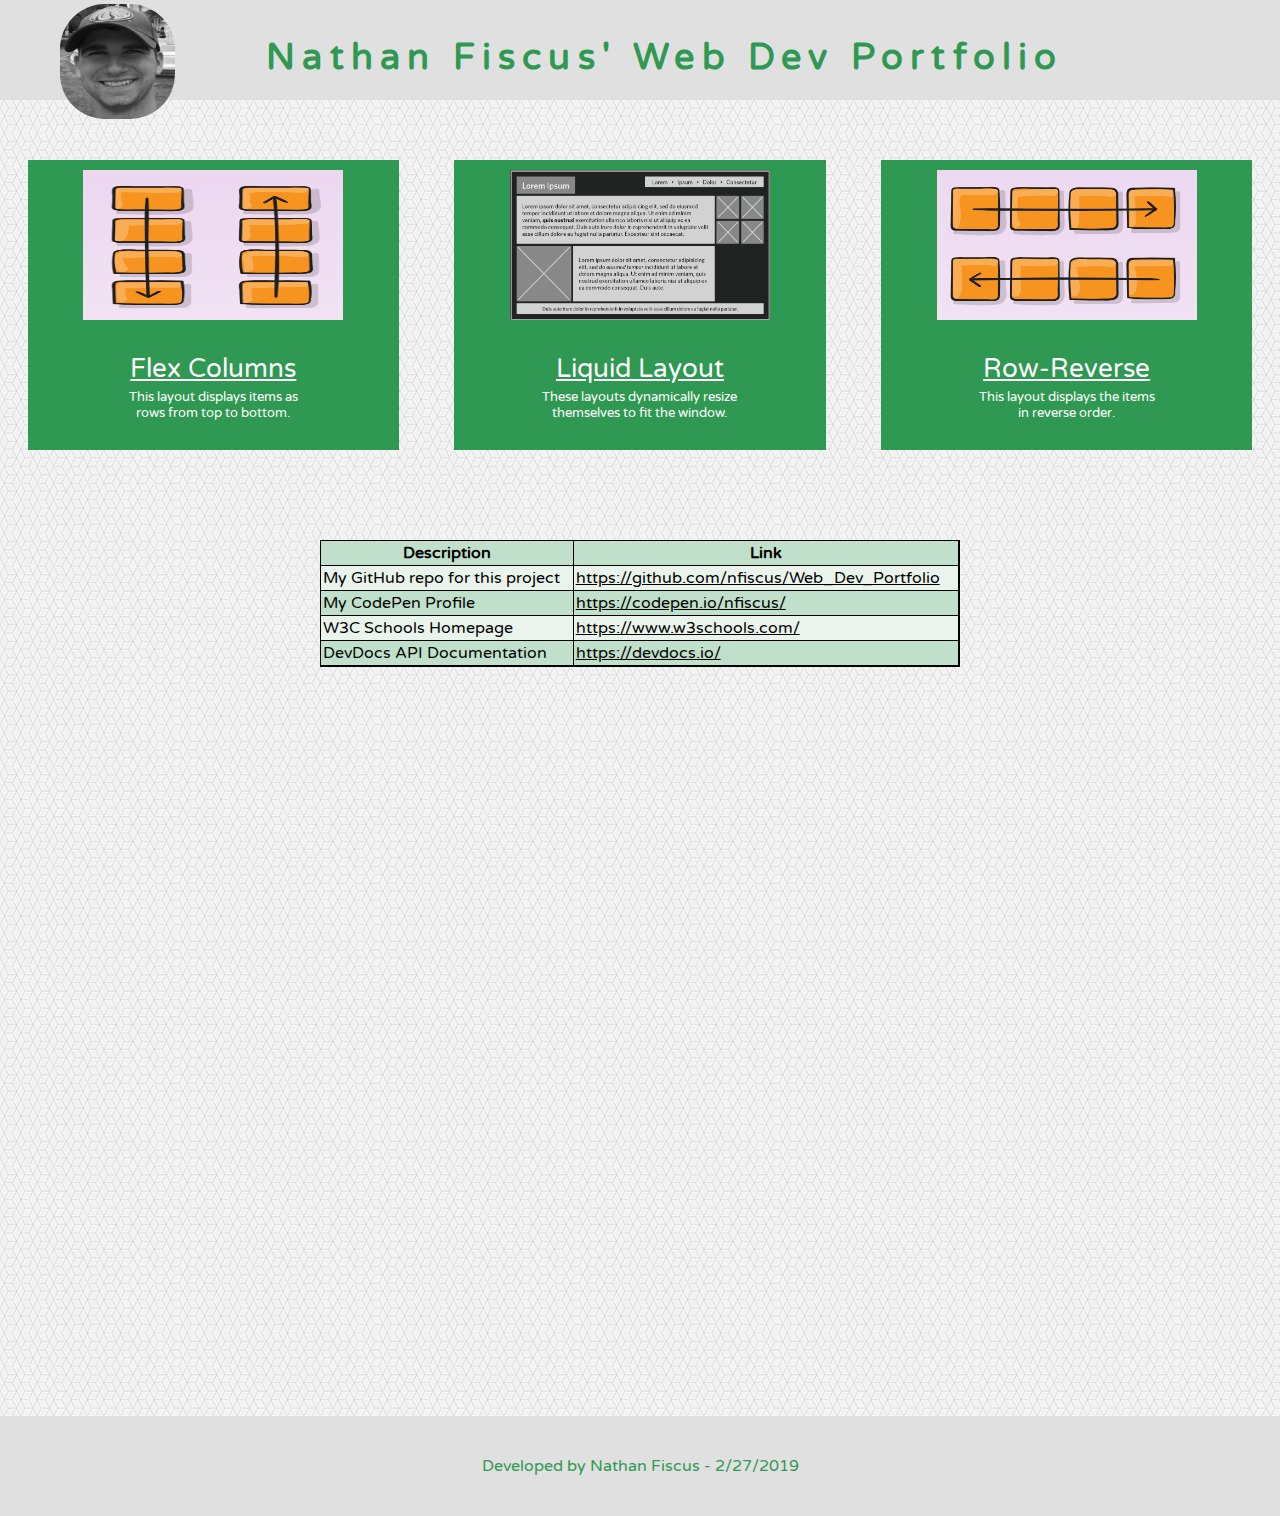
<file: index.html>
<!DOCTYPE html>

<!-- Author: Nathan Fiscus -->
<!-- Date: 2/27/2019 -->

<html lang="en-US">
    
    <head>
        <title>Nathan Fiscus' Web Dev Porfolio</title>
        <meta charset="UTF-8">
        <link rel="stylesheet" href="./css/index_styles.css" type="text/css" />
    </head>
    
    <body>
        
        <div id="header">
            <div id="header_text">
                <p>Nathan Fiscus' Web Dev Portfolio</p>
            </div>
        </div>
        
        <div id="avatar">
            <img id="avatar" src="./images/20170519_203409868_iOS.jpg" alt="self portrait" height=150 width=120/>
        </div>
        
        <div id="content">
            
            <div class="rows">
                <div class="row_01" id="alternate1">
                    <img src="./images/columns.PNG"/>
                    <p><a href="pages/layout1.html">Flex Columns</a></p>
                    <p id="desc">This layout displays items as<br />rows from top to bottom.</p>
                </div>
                <div class="row_01">
                    <img src="./images/Liquid_layout.PNG"/>
                    <p><a href="./pages/layout2.html">Liquid Layout</a></p>
                    <p id="desc">These layouts dynamically resize<br /> themselves to fit the window.</p>
                </div>
                <div class="row_01">
                    <img src="./images/row_reverse.PNG"/>
                    <p><a href="./pages/layout3.html">Row-Reverse</a></p>
                    <p id="desc">This layout displays the items<br /> in reverse order.</p>
                </div>
            </div>
            
            <div id="linksTable">
                <table style="border: 1px solid #000000" cellspacing="0" width="50%" cellpadding="2" align="center">
                    <tr class="even">
                        <th>Description</th>
                        <th>Link</th>
                    </tr>
                    <tr class="odd">
                        <td>My GitHub repo for this project</td>
                        <td><a href="https://github.com/nfiscus/Web_Dev_Portfolio">https://github.com/nfiscus/Web_Dev_Portfolio</a></td>
                    </tr>
                    <tr class="even">
                        <td>My CodePen Profile</td>
                        <td><a href="https://codepen.io/nfiscus/">https://codepen.io/nfiscus/</a></td>
                    </tr>
                    <tr class="odd">
                        <td>W3C Schools Homepage</td>
                        <td><a href="https://www.w3schools.com/">https://www.w3schools.com/</a></td>
                    </tr>
                    <tr class="even" id="bottom_row">
                        <td>DevDocs API Documentation</td>
                        <td><a href="https://devdocs.io/">https://devdocs.io/</a></td>
                    </tr>
                </table>
            </div>
            
        </div>
        
        <div id="footer">
            <p>Developed by Nathan Fiscus - 2/27/2019</p>
        </div>
        
    </body>
    
</html>
</file>
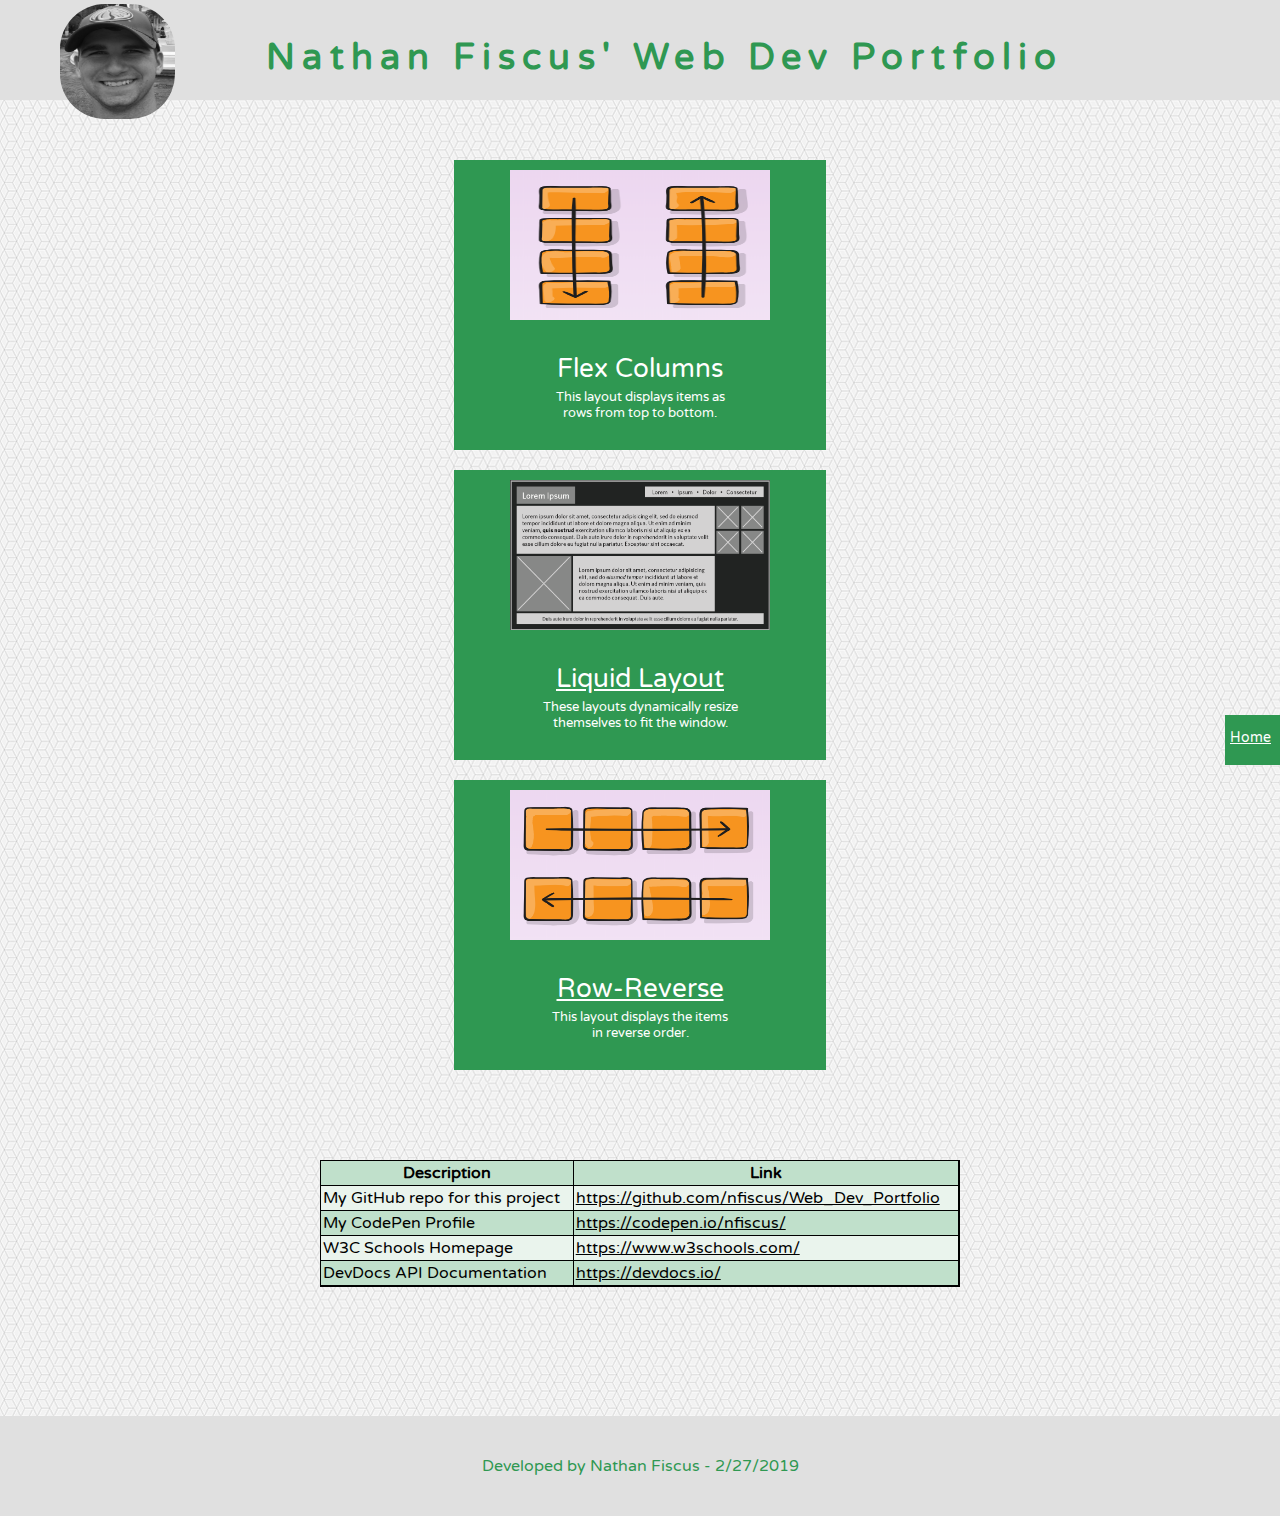
<file: pages/layout1.html>
<!DOCTYPE html>

<!-- Author: Nathan Fiscus -->
<!-- Date: 2/27/2019 -->

<html lang="en-US">
    
    <head>
        <title>Nathan Fiscus' Web Dev Porfolio</title>
        <meta charset="UTF-8">
        <link rel="stylesheet" href="../css/layout1_styles.css" type="text/css" />
    </head>
    
    <body>
        
        <div id="header">
            <div id="header_text">
                <p>Nathan Fiscus' Web Dev Portfolio</p>
            </div>
        </div>
        
        <div id="avatar">
            <img id="avatar" src="../images/20170519_203409868_iOS.jpg" alt="self portrait" height=150 width=120/>
        </div>
        
        <div id="content">
            
            <div class="rows">
                <div class="row_01" id="alternate1">
                    <img src="../images/columns.PNG"/>
                    <p>Flex Columns</p>
                    <p id="desc">This layout displays items as<br />rows from top to bottom.</p>
                </div>
                <div class="row_01">
                    <img src="../images/Liquid_layout.PNG"/>
                    <p><a href="../pages/layout2.html">Liquid Layout</a></p>
                    <p id="desc">These layouts dynamically resize<br /> themselves to fit the window.</p>
                </div>
                <div class="row_01">
                    <img src="../images/row_reverse.PNG"/>
                    <p><a href="../pages/layout3.html">Row-Reverse</a></p>
                    <p id="desc">This layout displays the items<br /> in reverse order.</p>
                </div>
            </div>
            
            <div id="linksTable">
                <table style="border: 1px solid #000000" cellspacing="0" width="50%" cellpadding="2" align="center">
                    <tr class="even">
                        <th>Description</th>
                        <th>Link</th>
                    </tr>
                    <tr class="odd">
                        <td>My GitHub repo for this project</td>
                        <td><a href="https://github.com/nfiscus/Web_Dev_Portfolio">https://github.com/nfiscus/Web_Dev_Portfolio</a></td>
                    </tr>
                    <tr class="even">
                        <td>My CodePen Profile</td>
                        <td><a href="https://codepen.io/nfiscus/">https://codepen.io/nfiscus/</a></td>
                    </tr>
                    <tr class="odd">
                        <td>W3C Schools Homepage</td>
                        <td><a href="https://www.w3schools.com/">https://www.w3schools.com/</a></td>
                    </tr>
                    <tr class="even" id="bottom_row">
                        <td>DevDocs API Documentation</td>
                        <td><a href="https://devdocs.io/">https://devdocs.io/</a></td>
                    </tr>
                </table>
            </div>
            
        </div>
        
        <div id="help_box">
            <p><a href="../index.html">Home</a></p>
        </div>
        
        <div id="footer">
            <p>Developed by Nathan Fiscus - 2/27/2019</p>
        </div>
        
    </body>
    
</html>
</file>
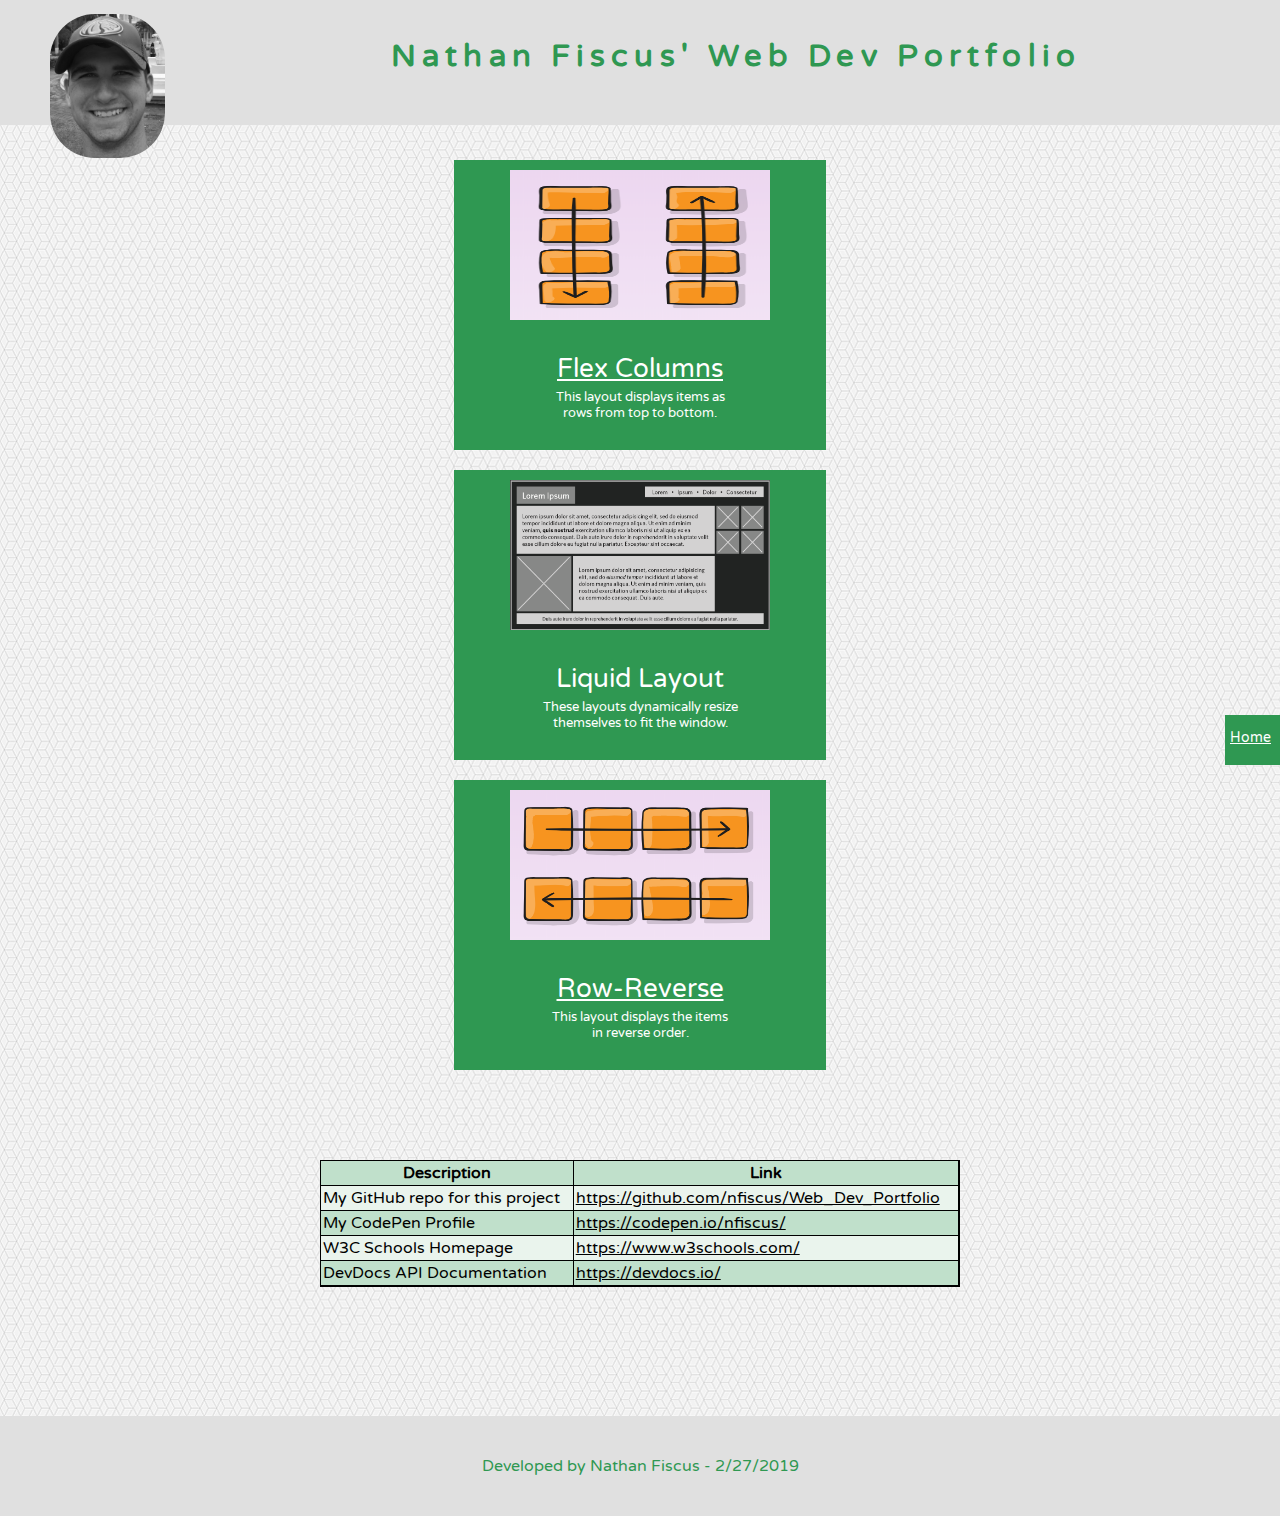
<file: pages/layout2.html>
<!DOCTYPE html>

<!-- Author: Nathan Fiscus -->
<!-- Date: 2/27/2019 -->

<html lang="en-US">
    
    <head>
        <title>Nathan Fiscus' Web Dev Porfolio</title>
        <meta charset="UTF-8">
        <link rel="stylesheet" href="../css/layout2_styles.css" type="text/css" />
    </head>
    
    <body>
        
        <div id="header">
            <div id="header_text">
                <p>Nathan Fiscus' Web Dev Portfolio</p>
            </div>
        </div>
        
        <div id="avatar">
            <img id="avatar" src="../images/20170519_203409868_iOS.jpg" alt="self portrait" height=150 width=120/>
        </div>
        
        <div id="content">
            
            <div class="rows">
                <div class="row_01" id="alternate1">
                    <img src="../images/columns.PNG"/>
                    <p><a href="layout1.html">Flex Columns</a></p>
                    <p id="desc">This layout displays items as<br />rows from top to bottom.</p>
                </div>
                <div class="row_01">
                    <img src="../images/Liquid_layout.PNG"/>
                    <p>Liquid Layout</p>
                    <p id="desc">These layouts dynamically resize<br /> themselves to fit the window.</p>
                </div>
                <div class="row_01">
                    <img src="../images/row_reverse.PNG"/>
                    <p><a href="../pages/layout3.html">Row-Reverse</a></p>
                    <p id="desc">This layout displays the items<br /> in reverse order.</p>
                </div>
            </div>
            
            <div id="linksTable">
                <table style="border: 1px solid #000000" cellspacing="0" width="50%" cellpadding="2" align="center">
                    <tr class="even">
                        <th>Description</th>
                        <th>Link</th>
                    </tr>
                    <tr class="odd">
                        <td>My GitHub repo for this project</td>
                        <td><a href="https://github.com/nfiscus/Web_Dev_Portfolio">https://github.com/nfiscus/Web_Dev_Portfolio</a></td>
                    </tr>
                    <tr class="even">
                        <td>My CodePen Profile</td>
                        <td><a href="https://codepen.io/nfiscus/">https://codepen.io/nfiscus/</a></td>
                    </tr>
                    <tr class="odd">
                        <td>W3C Schools Homepage</td>
                        <td><a href="https://www.w3schools.com/">https://www.w3schools.com/</a></td>
                    </tr>
                    <tr class="even" id="bottom_row">
                        <td>DevDocs API Documentation</td>
                        <td><a href="https://devdocs.io/">https://devdocs.io/</a></td>
                    </tr>
                </table>
            </div>
            
        </div>
        
        <div id="help_box">
            <p><a href="../index.html">Home</a></p>
        </div>
        
        <div id="footer">
            <p>Developed by Nathan Fiscus - 2/27/2019</p>
        </div>
        
    </body>
    
</html>
</file>
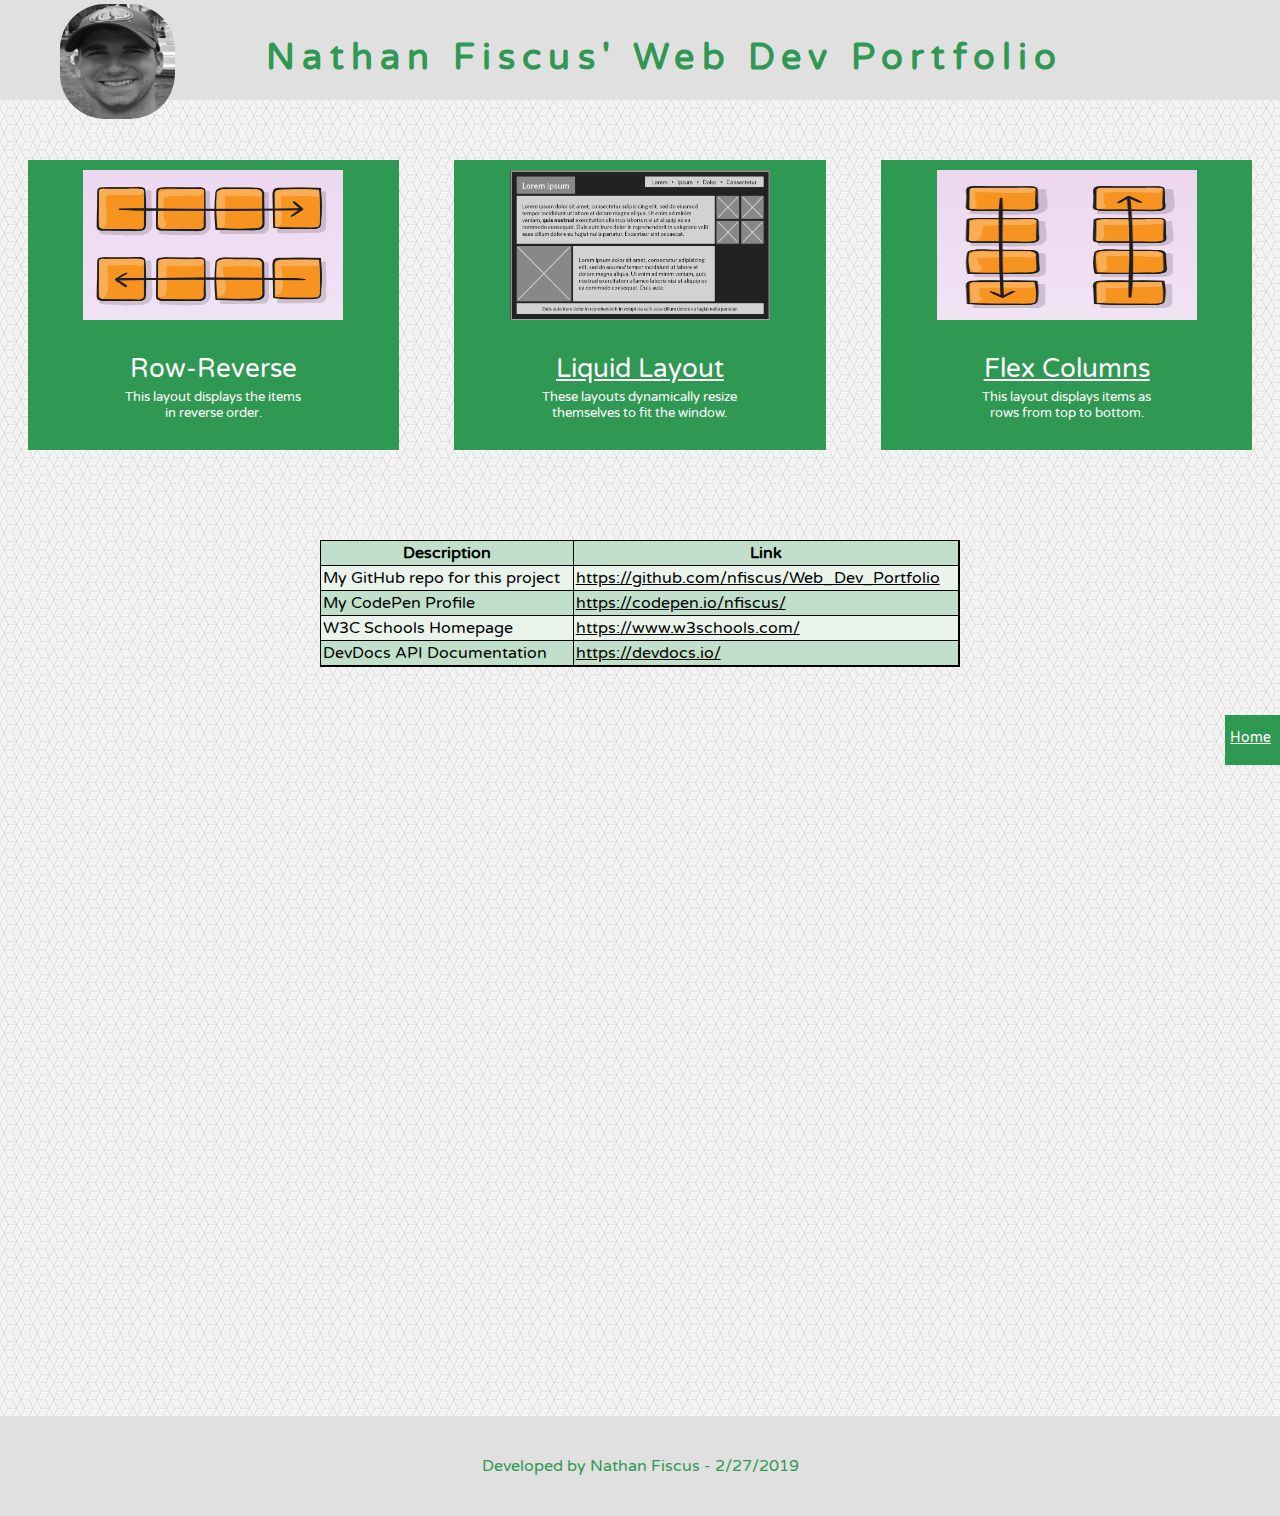
<file: pages/layout3.html>
<!DOCTYPE html>

<!-- Author: Nathan Fiscus -->
<!-- Date: 2/27/2019 -->

<html lang="en-US">
    
    <head>
        <title>Nathan Fiscus' Web Dev Porfolio</title>
        <meta charset="UTF-8">
        <link rel="stylesheet" href="../css/layout3_styles.css" type="text/css" />
    </head>
    
    <body>
        
        <div id="header">
            <div id="header_text">
                <p>Nathan Fiscus' Web Dev Portfolio</p>
            </div>
        </div>
        
        <div id="avatar">
            <img id="avatar" src="../images/20170519_203409868_iOS.jpg" alt="self portrait" height=150 width=120/>
        </div>
        
        <div id="content">
            
            <div class="rows">
                <div class="row_01" id="alternate1">
                    <img src="../images/columns.PNG"/>
                    <p><a href="layout1.html">Flex Columns</a></p>
                    <p id="desc">This layout displays items as<br />rows from top to bottom.</p>
                </div>
                <div class="row_01">
                    <img src="../images/Liquid_layout.PNG"/>
                    <p><a href="../pages/layout2.html">Liquid Layout</a></p>
                    <p id="desc">These layouts dynamically resize<br /> themselves to fit the window.</p>
                </div>
                <div class="row_01">
                    <img src="../images/row_reverse.PNG"/>
                    <p>Row-Reverse</p>
                    <p id="desc">This layout displays the items<br /> in reverse order.</p>
                </div>
            </div>
            
            <div id="linksTable">
                <table style="border: 1px solid #000000" cellspacing="0" width="50%" cellpadding="2" align="center">
                    <tr class="even">
                        <th>Description</th>
                        <th>Link</th>
                    </tr>
                    <tr class="odd">
                        <td>My GitHub repo for this project</td>
                        <td><a href="https://github.com/nfiscus/Web_Dev_Portfolio">https://github.com/nfiscus/Web_Dev_Portfolio</a></td>
                    </tr>
                    <tr class="even">
                        <td>My CodePen Profile</td>
                        <td><a href="https://codepen.io/nfiscus/">https://codepen.io/nfiscus/</a></td>
                    </tr>
                    <tr class="odd">
                        <td>W3C Schools Homepage</td>
                        <td><a href="https://www.w3schools.com/">https://www.w3schools.com/</a></td>
                    </tr>
                    <tr class="even" id="bottom_row">
                        <td>DevDocs API Documentation</td>
                        <td><a href="https://devdocs.io/">https://devdocs.io/</a></td>
                    </tr>
                </table>
            </div>
            
        </div>
        
        <div id="help_box">
            <p><a href="../index.html">Home</a></p>
        </div>
        
        <div id="footer">
            <p>Developed by Nathan Fiscus - 2/27/2019</p>
        </div>
        
    </body>
    
</html>
</file>
<file: css/index_styles.css>
@import url(http://fonts.googleapis.com/css?family=Varela+Round);

/*  Author: Nathan Fiscus
    Date: 2/27/2019
*/

html, body {
    height: 100%;
}

body {
    margin: 0;
    background-image: url(../images/qbkls.png);
    font-family: "Varela Round";
}

#header {
    height: 100px;
    width: 100%;
    background-color: #E0E0E0;
    position: fixed;
    z-index: 1;
}

#header_text {
    text-align: center;
    color: #2F9852;
    font-weight: bold;
    font-size: 36px;
    padding-left: 50px;
    letter-spacing: 0.2em;
}

#avatar {
    z-index: 1000;
    height: 115px;
    width: 115px;
    display: inline-block;
    position: fixed;
    top: 2px;
    left: 30px;
    filter: grayscale(100%);
    border-radius: 45px;
}

a:link, a:visited {
    color: #fff;
}

#content {
    height: 1250px;
    width: 100%;
    margin: 0;
}

.rows {
    display: flex;
    flex-flow: row;
    justify-content: space-around;
    padding-top: 150px;
    text-align: center;
    font-size: 2vw;
}

.row_01 {
    height: 250px;
    width: 29%;
    margin: 10px;
    color: #fff;
    background-color: #2F9852;
    text-align: center;
    padding-bottom: 40px;
}

.row_01 img {
    height: 150px;
    margin-top: 10px;
    width: 70%;
}

#desc {
    font-size: 1vw;
    text-align: center;
    position: relative;
    bottom: 20px;
}

#linksTable {
    display: flex;
    justify-content: center;
    position: relative;
    top: 80px;
    color: #000;
}

th {
    border-bottom: 1px solid #000;
    border-right: 1px solid #000;
}

td {
    border-right: 1px solid #000;
    border-bottom: 1px solid #000;
}

#bottom_row {
    border-right: 1px solid #000;
}

#linksTable a:link, #linksTable a:visited {
    color: #000;
}

tr.even {
    background-color: #c0e0cb;
}

tr.odd {
    background-color: #eaf4ed;
}

#footer {
    height: 100px;
    line-height: 100px;
    text-align: center;
    font-size: 100%;
    color: #2F9852;
    background-color: #E0E0E0;
    position: relative;
    top: 150px;
}
</file>
<file: css/layout1_styles.css>
@import url(http://fonts.googleapis.com/css?family=Varela+Round);

/*  Author: Nathan Fiscus
    Date: 2/27/2019
*/

html, body {
    height: 100%;
}

body {
    margin: 0;
    background-image: url(../images/qbkls.png);
    font-family: "Varela Round";
}

#header {
    height: 100px;
    width: 100%;
    background-color: #E0E0E0;
    position: fixed;
    z-index: 1;
}

#header_text {
    text-align: center;
    color: #2F9852;
    font-weight: bold;
    font-size: 36px;
    padding-left: 50px;
    letter-spacing: 0.2em;
}

#avatar {
    z-index: 1000;
    height: 115px;
    width: 115px;
    display: inline-block;
    position: fixed;
    top: 2px;
    left: 30px;
    filter: grayscale(100%);
    border-radius: 45px;
}

a:link, a:visited {
    color: #fff;
}

#content {
    height: 1250px;
    width: 100%;
    margin: 0;
}

.rows {
    display: flex;
    flex-flow: column;
    align-items: center;
    justify-content: center;
    padding-top: 150px;
    text-align: center;
    font-size: 2vw;
}

.row_01 {
    height: 250px;
    width: 29%;
    margin: 10px;
    align-content: center;
    color: #fff;
    background-color: #2F9852;
    text-align: center;
    padding-bottom: 40px;
}

.row_01 img {
    height: 150px;
    margin-top: 10px;
    width: 70%;
}

#desc {
    font-size: 1vw;
    text-align: center;
    position: relative;
    bottom: 20px;
}

#linksTable {
    display: flex;
    justify-content: center;
    position: relative;
    top: 80px;
    color: #000;
}

th {
    border-bottom: 1px solid #000;
    border-right: 1px solid #000;
}

td {
    border-right: 1px solid #000;
    border-bottom: 1px solid #000;
}

#bottom_row {
    border-right: 1px solid #000;
}

#linksTable a:link, #linksTable a:visited {
    color: #000;
}

tr.even {
    background-color: #c0e0cb;
}

tr.odd {
    background-color: #eaf4ed;
}

#help_box {
    height: 50px;
    width: 50px;
    font-size: 14px;
    padding-left: 5px;
    color: #fff;
    background-color: #2F9852;
    position: fixed;
    right: 0px;
    bottom: 15%;
}

#footer {
    height: 100px;
    line-height: 100px;
    text-align: center;
    font-size: 100%;
    color: #2F9852;
    background-color: #E0E0E0;
    position: relative;
    top: 150px;
}
</file>
<file: css/layout2_styles.css>
@import url(http://fonts.googleapis.com/css?family=Varela+Round);

/*  Author: Nathan Fiscus
    Date: 2/27/2019
*/

html, body {
    height: 100%;
}

body {
    margin: 0;
    background-image: url(../images/qbkls.png);
    font-family: "Varela Round";
}

#header {
    height: 15%;
    min-height: 70px;
    max-height: 125px;;
    width: 100%;
    background-color: #E0E0E0;
    position: fixed;
    z-index: 1;
}

#header_text {
    text-align: center;
    vertical-align: middle;
    color: #2F9852;
    font-weight: bold;
    font-size: calc(14px + (36 - 14) * ((100vw - 300px) / (1600 - 300)));
    padding-left: 15%;
    letter-spacing: 0.2em;
    position: relative;
    top: 7px;
}

#avatar {
    z-index: 1000;
    height: 40%;
    width: 30%;
    min-height: 60px;
    max-height: inherit;
    display: inline-block;
    position: fixed;
    top: 1.15%;
    left: 3%;
    filter: grayscale(100%);
    border-radius: 45px;
}

a:link, a:visited {
    color: #fff;
}

#content {
    height: 1250px;
    width: 100%;
    margin: 0;
}

.rows {
    display: flex;
    flex-flow: column;
    align-items: center;
    justify-content: center;
    padding-top: 150px;
    text-align: center;
    font-size: 2vw;
}

.row_01 {
    height: 250px;
    width: 29%;
    margin: 10px;
    align-content: center;
    color: #fff;
    background-color: #2F9852;
    text-align: center;
    padding-bottom: 40px;
}

.row_01 img {
    height: 150px;
    margin-top: 10px;
    width: 70%;
}

#desc {
    font-size: 1vw;
    text-align: center;
    position: relative;
    bottom: 20px;
}

#linksTable {
    display: flex;
    justify-content: center;
    position: relative;
    top: 80px;
    color: #000;
}

th {
    border-bottom: 1px solid #000;
    border-right: 1px solid #000;
}

td {
    border-right: 1px solid #000;
    border-bottom: 1px solid #000;
}

#bottom_row {
    border-right: 1px solid #000;
}

#linksTable a:link, #linksTable a:visited {
    color: #000;
}

tr.even {
    background-color: #c0e0cb;
}

tr.odd {
    background-color: #eaf4ed;
}

#help_box {
    height: 50px;
    width: 50px;
    font-size: 14px;
    padding-left: 5px;
    color: #fff;
    background-color: #2F9852;
    position: fixed;
    right: 0px;
    bottom: 15%;
}

#footer {
    height: 100px;
    line-height: 100px;
    text-align: center;
    font-size: 100%;
    color: #2F9852;
    background-color: #E0E0E0;
    position: relative;
    top: 150px;
}
</file>
<file: css/layout3_styles.css>
@import url(http://fonts.googleapis.com/css?family=Varela+Round);

/*  Author: Nathan Fiscus
    Date: 2/27/2019
*/

html, body {
    height: 100%;
}

body {
    margin: 0;
    background-image: url(../images/qbkls.png);
    font-family: "Varela Round";
}

#header {
    height: 100px;
    width: 100%;
    background-color: #E0E0E0;
    position: fixed;
    z-index: 1;
}

#header_text {
    text-align: center;
    color: #2F9852;
    font-weight: bold;
    font-size: 36px;
    padding-left: 50px;
    letter-spacing: 0.2em;
}

#avatar {
    z-index: 1000;
    height: 115px;
    width: 115px;
    display: inline-block;
    position: fixed;
    top: 2px;
    left: 30px;
    filter: grayscale(100%);
    border-radius: 45px;
}

a:link, a:visited {
    color: #fff;
}

#content {
    height: 1250px;
    width: 100%;
    margin: 0;
}

.rows {
    display: flex;
    flex-flow: row-reverse;
    justify-content: space-around;
    padding-top: 150px;
    text-align: center;
    font-size: 2vw;
}

.row_01 {
    height: 250px;
    width: 29%;
    margin: 10px;
    align-content: center;
    color: #fff;
    background-color: #2F9852;
    text-align: center;
    padding-bottom: 40px;
}

.row_01 img {
    height: 150px;
    margin-top: 10px;
    width: 70%;
}

#desc {
    font-size: 1vw;
    text-align: center;
    position: relative;
    bottom: 20px;
}

#linksTable {
    display: flex;
    justify-content: center;
    position: relative;
    top: 80px;
    color: #000;
}

th {
    border-bottom: 1px solid #000;
    border-right: 1px solid #000;
}

td {
    border-right: 1px solid #000;
    border-bottom: 1px solid #000;
}

#bottom_row {
    border-right: 1px solid #000;
}

#linksTable a:link, #linksTable a:visited {
    color: #000;
}

tr.even {
    background-color: #c0e0cb;
}

tr.odd {
    background-color: #eaf4ed;
}

#help_box {
    height: 50px;
    width: 50px;
    font-size: 14px;
    padding-left: 5px;
    color: #fff;
    background-color: #2F9852;
    position: fixed;
    right: 0px;
    bottom: 15%;
}

#footer {
    height: 100px;
    line-height: 100px;
    text-align: center;
    font-size: 100%;
    color: #2F9852;
    background-color: #E0E0E0;
    position: relative;
    top: 150px;
}
</file>
